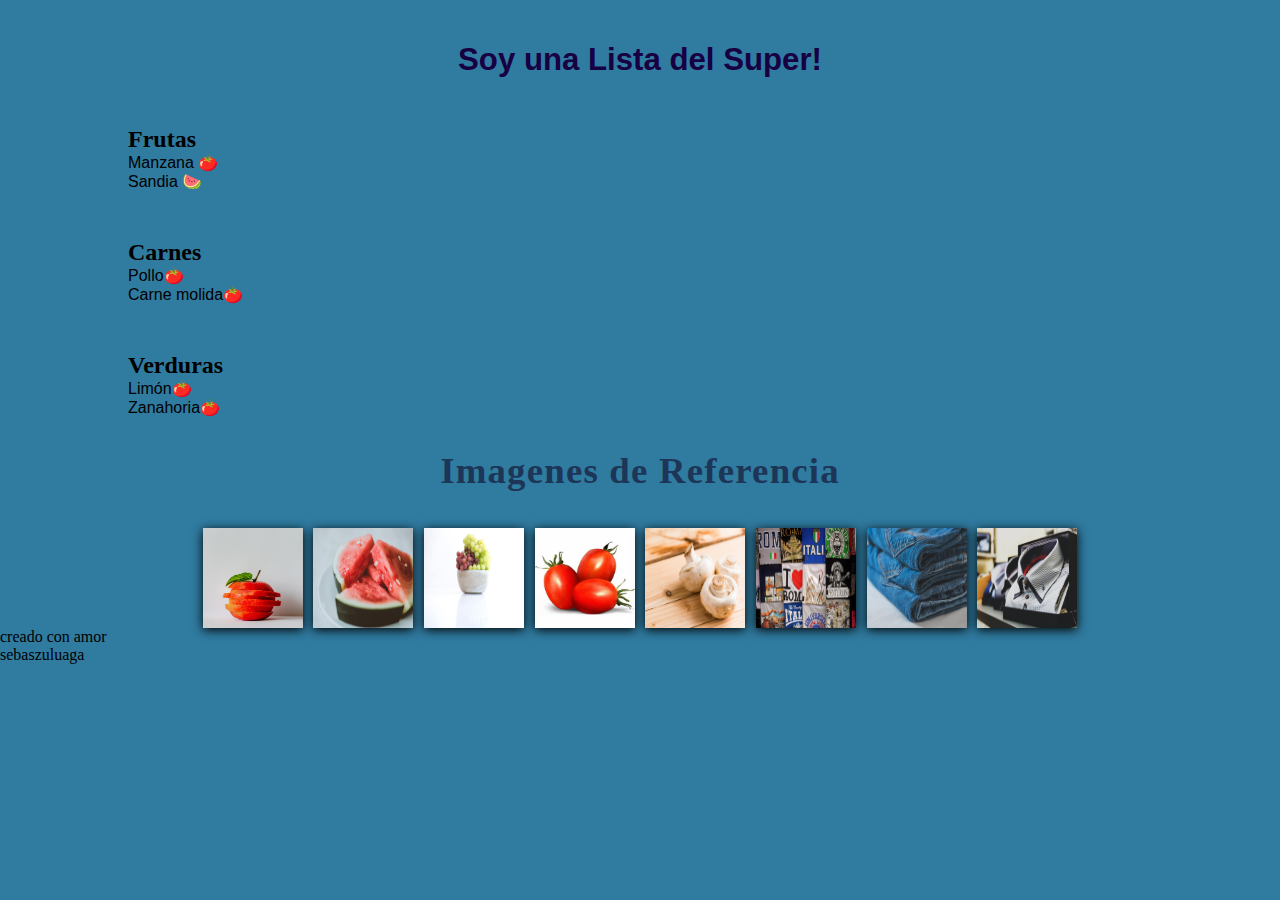
<file: index.html>
<!DOCTYPE html>
<html lang="en">
<head>
    <meta charset="UTF-8">
    <meta http-equiv="X-UA-Compatible" content="IE=edge">
    <meta name="description" content="Practicas realizadas en el Curso Definitivo de HTML y CSS en Platzi💚">
    <meta name="viewport" content="width=device-width, initial-scale=1.0">
    <meta name="robots" content="index,follow">
    <title>Segundo  desafio</title>
    <link rel="stylesheet" href="./css/style.css" >
</head>
<body>
    
        <header>
            <h2>Soy una Lista del Super!</h2>
          </header>
        <main>
          <nav>
            <ul>
                <h2>Frutas</h2>
                <ul>
                    <ol>
                        <li><a href="https://www.google.com/search?q=manzanas&sxsrf=ALeKk01KZgF7Qicmr02Klm6R58gS0bCY5Q:1598331547015&source=lnms&tbm=isch&sa=X&ved=2ahUKEwjb3N6AybXrAhWZGs0KHc7vC18Q_AUoAXoECBwQAw&biw=1366&bih=635" target="__blanck">Manzana 🍅</a></li>
                        <li><a href="https://bit.ly/3liWIGX" target="__blanck">Sandia 🍉</a></li>
                        
                    </ol>
                </ul>
        
            </ul>
        </nav>
        <nav>
            <ul>
                <h2>Carnes</h2>
                <ul>
                    <ol>
                        <li>Pollo🍅</li>
                        <li>Carne molida🍅</li>
                    </ol>
                </ul>
            </ul>
        </nav>
        <nav>
            
     <ul>
         <h2>Verduras</h2>
       
        <ul>
            <ol>
                <li>Limón🍅</li>
                <li><a href="#">Zanahoria🍅</a></li>
            </ol>
        </ul>
    </ul>
        </nav>
    </main>
   
    <section>
        <h3>Imagenes de Referencia</h3>
        <div class="imagesWrap">
          <img src="images/manzana.jpg" alt="Imagen de Manzana" width="100px" />
          <img src="images/sandia.jpg" alt="Imagen de Sandia" width="100px" />
          <img src="images/uvas.jpg" alt="Imagen de Uvas" width="100px" />
          <img
            src="images/jitomates.jpg"
            alt="Imagen de Jitomates"
            width="100px"
          />
          <img src="images/hongos.jpg" alt="Imagen de Hongos" width="100px" />
          <img src="images/playera.jpg" alt="Imagen de Playera" width="100px" />
          <img src="images/pantalon.jpg" alt="Imagen de Pantalon" width="100px" />
          <img src="images/camisa.jpg" alt="Imagen de Camisa" width="100px" />
        </div>
      </section>
    <p>creado con amor</p>
    <p>sebaszuluaga</p>



    
</body>
</html>
</file>
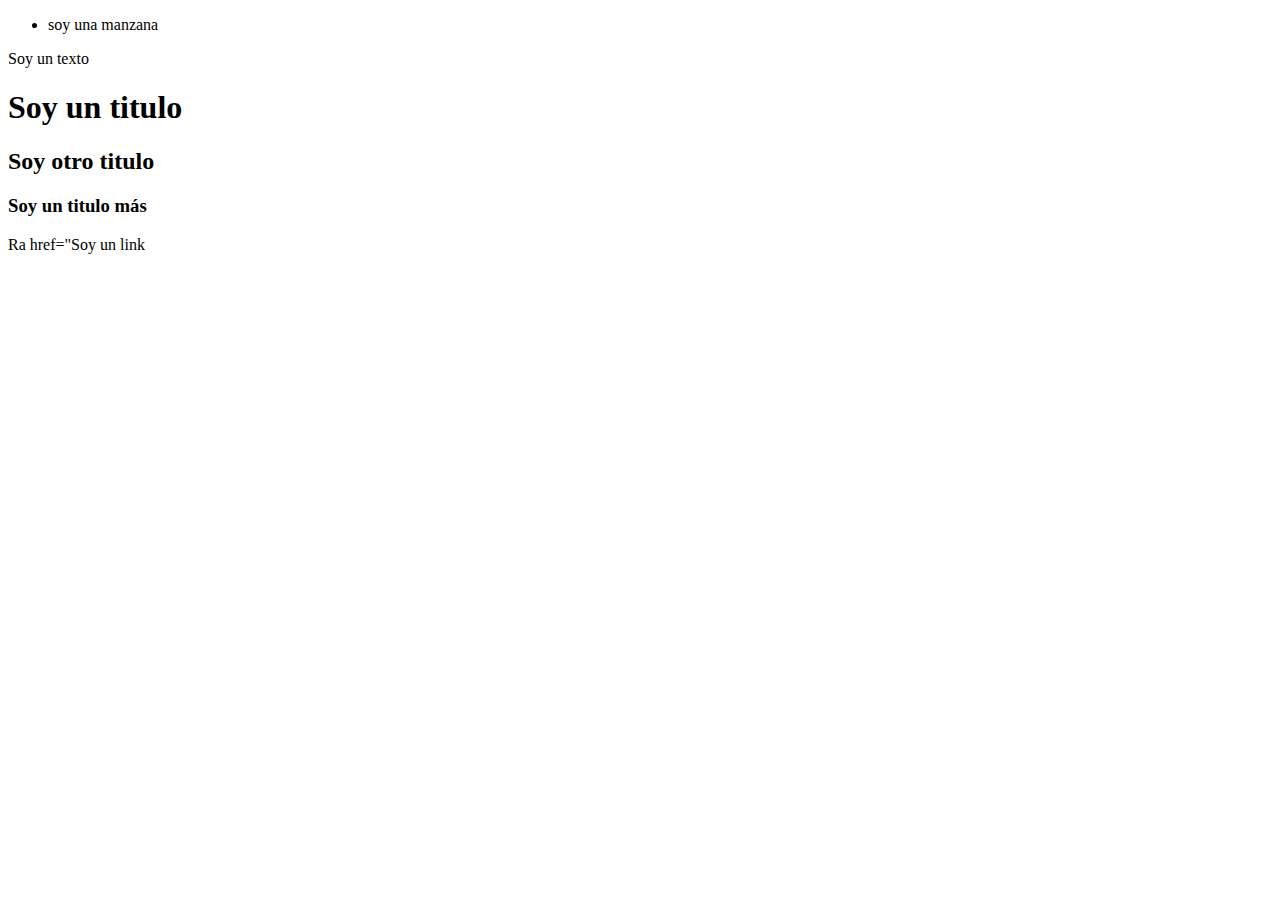
<file: ind.html>
<!DOCTYPE html>
<html lang="en">
<head>
    <meta charset="UTF-8">
    <meta http-equiv="X-UA-Compatible" content="IE=edge">
    <meta name="viewport" content="width=device-width, initial-scale=1.0">
    <title>Document</title>
    <link rel=""stylesheet" href="./css/style.css" />
</head>
<body>
    <header>
        <nav>

        </nav>
    </header>
    <main>
        <section>
            <article>

            </article>
        </section>
        <ul>
            <li>soy una manzana</li>
        </ul>
        <ol></ol>
    </main>
    <footer>

    </footer>
    <p>Soy un texto</p>
<h1>Soy un titulo</h1>
<h2>Soy otro titulo</h2>
<h3>Soy un titulo más</h3>
Ra href="Soy un link </a>
</body>
</html>
</file>
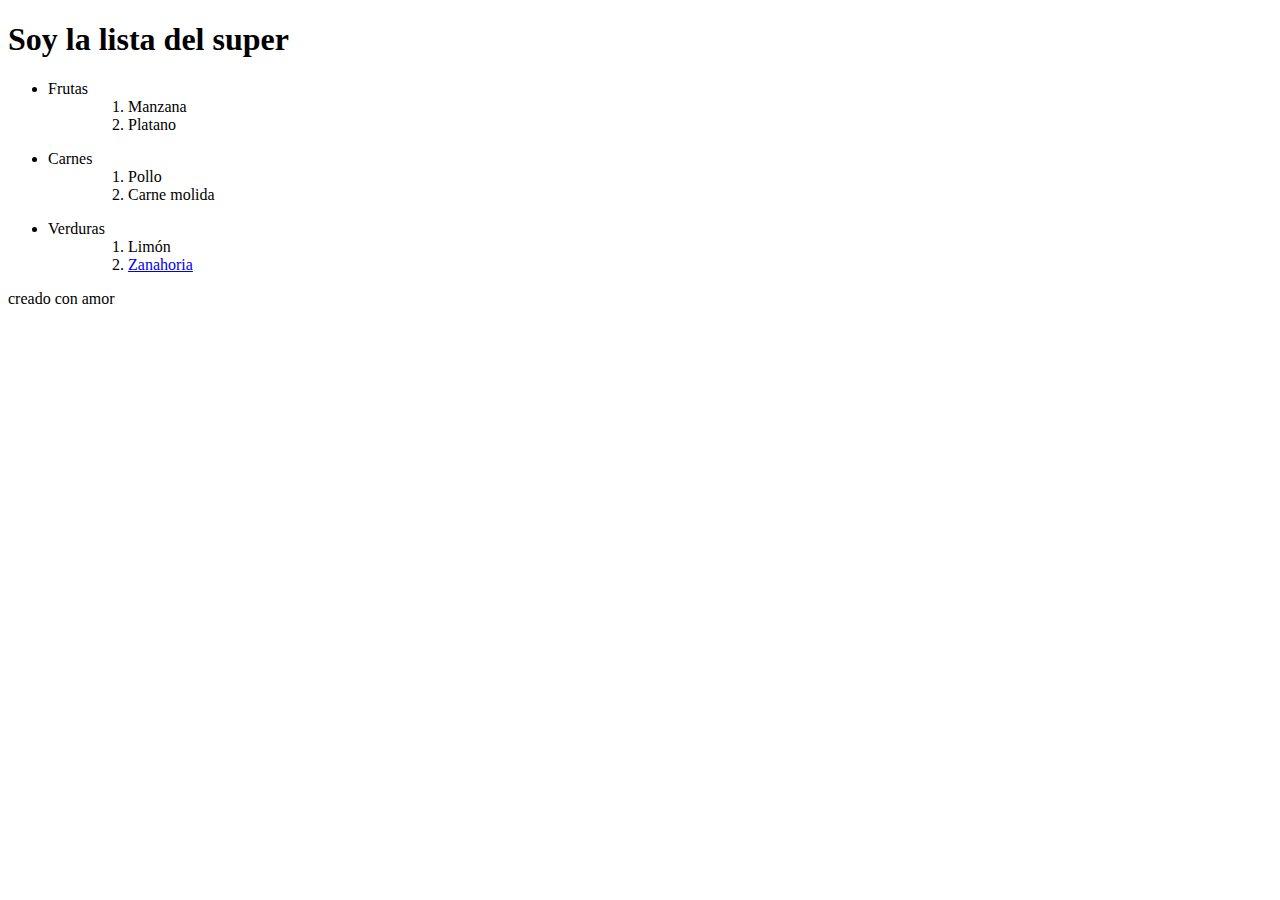
<file: primer desafio.html>
<!DOCTYPE html>
<html lang="en">
<head>
    <meta charset="UTF-8">
    <meta http-equiv="X-UA-Compatible" content="IE=edge">
    <meta name="viewport" content="width=device-width, initial-scale=1.0">
    <title>Document</title>
</head>
<body>
    <h1>Soy la lista del super</h1>
    <ul>
        <li>Frutas</li>
        <ul>
            <ol>
                <li>Manzana</li>
                <li>Platano</li>
            </ol>
        </ul>

    </ul>
    <ul>
        <li>Carnes</li>
        <ul>
            <ol>
                <li>Pollo</li>
                <li>Carne molida</li>
            </ol>
        </ul>
    </ul>
    <ul>
        <li>Verduras</li>
        <ul>
            <ol>
                <li>Limón</li>
                <li><a href="#">Zanahoria</a></li>
            </ol>
        </ul>
    </ul>
    <p>creado con amor</p>
</body>
</html>
</file>
<file: css/style.css>
* {
    padding: 0px;
    margin: 0px;
    background-color: #307ba0;
  }
  
  ol {
    list-style: none;
    font-family: "Roboto", sans-serif;
  }
  
  a {
    text-decoration: none;
    color: black;
    cursor: pointer;
  }
  
  header {
    /* border: 1px solid blue; */
    width: 60%;
    margin: 0 auto;
    text-align: center;
    margin-top: 2em;
    font-size: 1.3em;
    font-family: "Domine", sans-serif;
    color: #160042;
    margin-bottom: 20px;
  }
  
  nav {
    /* border: 1px solid red; */
    width: 80%;
    margin: 0 auto;
    display: flex;
    margin-top: 3em;
    flex-wrap: wrap;
  }
  nav > ol {
    margin: 0 auto;
  }
  
  nav > ol > li {
    font-size: 2.5em;
  }
  
  nav > ol > ol {
    list-style: circle;
  }
  
  nav > ol > ol > li {
    margin-left: 2em;
  }
  
  nav > ol > ol > li > a {
    font-size: 1.2em;
  }
  
  nav > ol > ol > li:last-child {
    margin-bottom: 1em;
  }
  
  section {
    width: 70%;
    margin: 0 auto;
    margin-top: 2em;
  }
  
  section > h3 {
    font-size: 2.3em;
    text-align: center;
    margin-bottom: 1em;
    color: #1d3557;
    letter-spacing: 1.2px;
  }
  
  .imagesWrap {
    display: flex;
    justify-content: space-evenly;
  }
  
  section > div > img {
    width: 100px;
    height: 100px;
    box-shadow: 0px 2px 10px black;
  }
</file>
